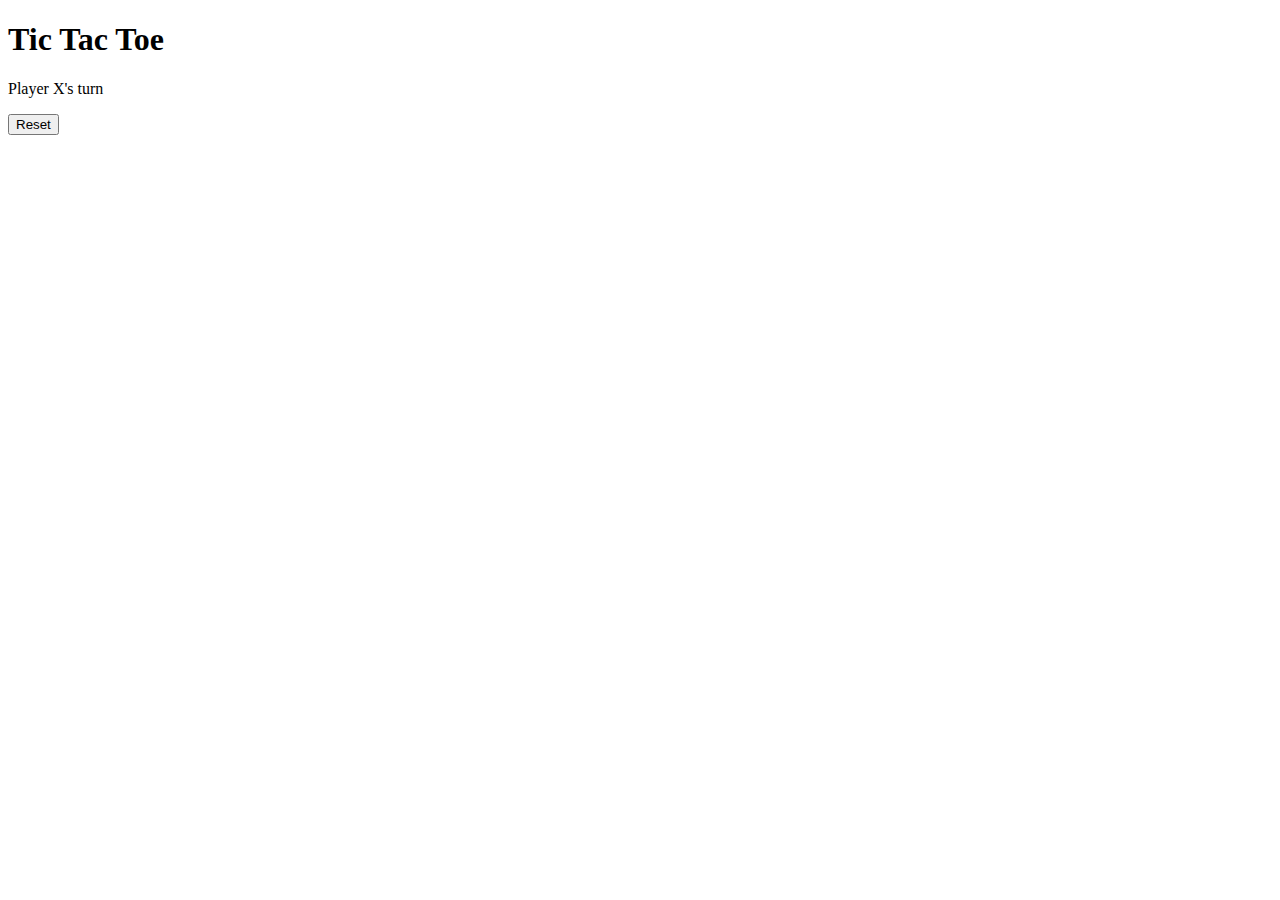
<file: index.html>
<!DOCTYPE html>
<html lang=""en">
<head>
    <meta charset="UTF-8">
    <meta name="viewport" content="width=device-width,initial-scale=1.0">
    <link rel=""stylesheet" type="text/css" href="style.css">
    <title> Tic Tac Toe </title>


</head>
<body>
    <h1>Tic Tac Toe</h1>
    <div class="game-container">
        <div class="board">
            <div class="cell" onclick="makeMove(this)"></div>
            <div class="cell" onclick="makeMove(this)"></div>
            <div class="cell" onclick="makeMove(this)"></div>
            <div class="cell" onclick="makeMove(this)"></div>
            <div class="cell" onclick="makeMove(this)"></div>
            <div class="cell" onclick="makeMove(this)"></div>
            <div class="cell" onclick="makeMove(this)"></div>
            <div class="cell" onclick="makeMove(this)"></div>
            <div class="cell" onclick="makeMove(this)"></div>

        </div>
        <div class="result">
            <p>Player X's turn</p>
        </div>
        <button onclick="resetBoard()">Reset</button>

    </div>
    <script src="script.js"></script>
</body>
</html>
</file>
<file: style.css>
body{
    text-align: center;
    font-family: Arial,sans-serif;

}
h1{
    font-size:36px;
}
.game-container{
    display: flex;
    flex-direction: column;
    align-items: center;
    margin-top: 20px;
}
.board{
    display:grid;
    grid-template-columns:repeat(3,100px) ;
    gap:10px;
}
.cell{
    width:100px;
    height:100px;
    display:flex;
    align-items:center;
    justify-content:center;
    font-size:36px;
    border:2px solid black ;
    cursor:pointer;

}
.cell:hover{
    margin-top:20px;
    font-size:24px;

}
button{
    margin-top:20px;
    padding:10px 20px;
    font-size:24px;
    background-color: #007bff;
    color:white;
    border:none;
    cursor:pointer;
}
button:hover{
    background-color: #0056b3;
}
button:disabled{
    background-color: gray;
    cursor:not-allowed;
}
</file>
